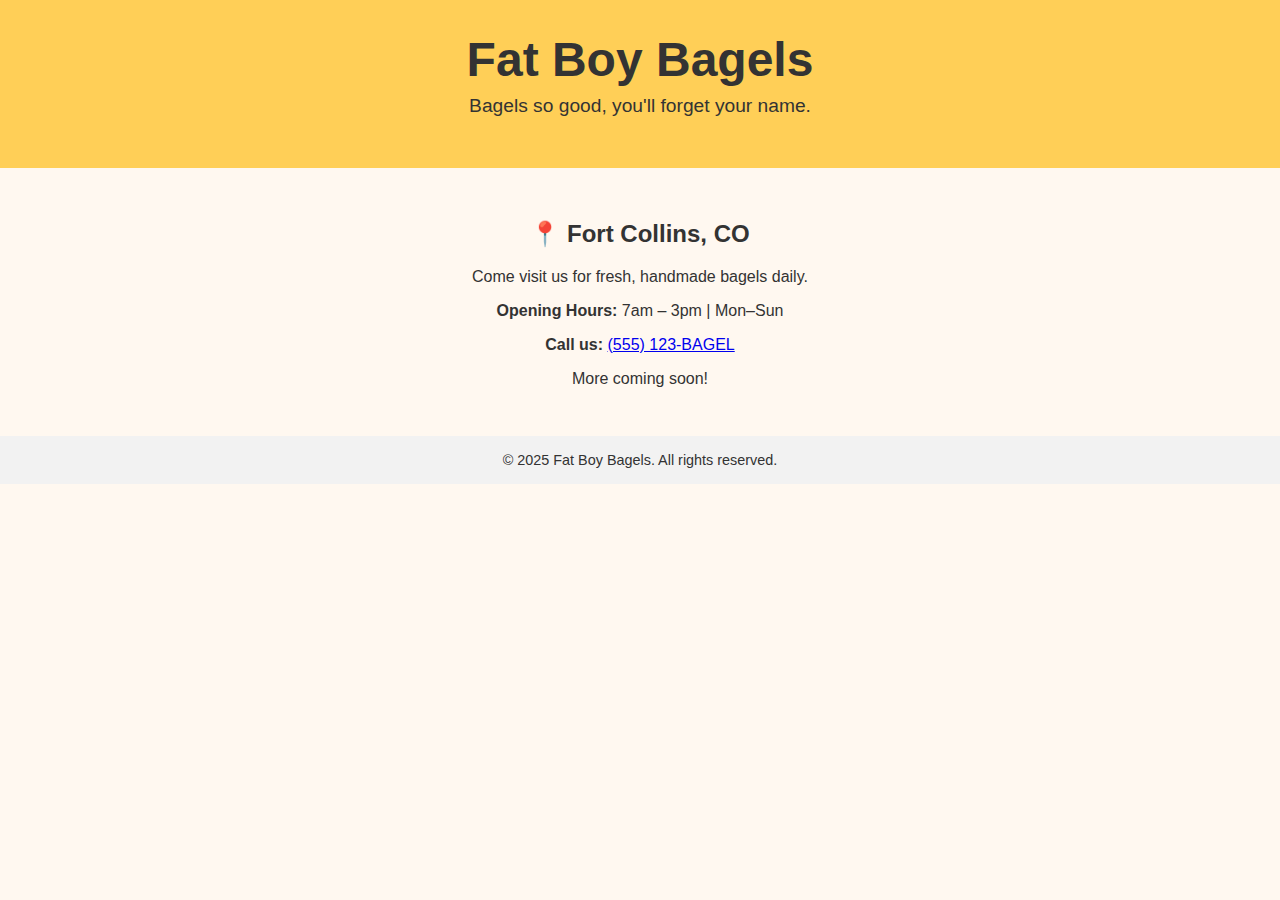
<file: index.html>
<!DOCTYPE html>
<html lang="en">
<head>
  <meta charset="UTF-8" />
  <meta name="viewport" content="width=device-width, initial-scale=1.0" />
  <title>Fat Boy Bagels</title>
  <style>
    body {
      font-family: 'Arial', sans-serif;
      margin: 0;
      padding: 0;
      background-color: #fff8f0;
      color: #333;
    }
    header {
      background-color: #ffcf57;
      text-align: center;
      padding: 2rem;
    }
    header h1 {
      margin: 0;
      font-size: 3rem;
    }
    header p {
      font-size: 1.2rem;
      margin-top: 0.5rem;
    }
    main {
      padding: 2rem;
      max-width: 700px;
      margin: auto;
      text-align: center;
    }
    footer {
      text-align: center;
      padding: 1rem;
      background-color: #f2f2f2;
      font-size: 0.9rem;
    }
  </style>
</head>
<body>

  <header>
    <h1>Fat Boy Bagels</h1>
    <p>Bagels so good, you'll forget your name.</p>
  </header>

  <main>
    <h2>📍 Fort Collins, CO</h2>
    <p>Come visit us for fresh, handmade bagels daily.</p>
    <p><strong>Opening Hours:</strong> 7am – 3pm | Mon–Sun</p>
    <p><strong>Call us:</strong> <a href="tel:+15551232435">(555) 123-BAGEL</a></p>
    <p>More coming soon!</p>
  </main>

  <footer>
    &copy; 2025 Fat Boy Bagels. All rights reserved.
  </footer>

</body>
</html>
</file>
